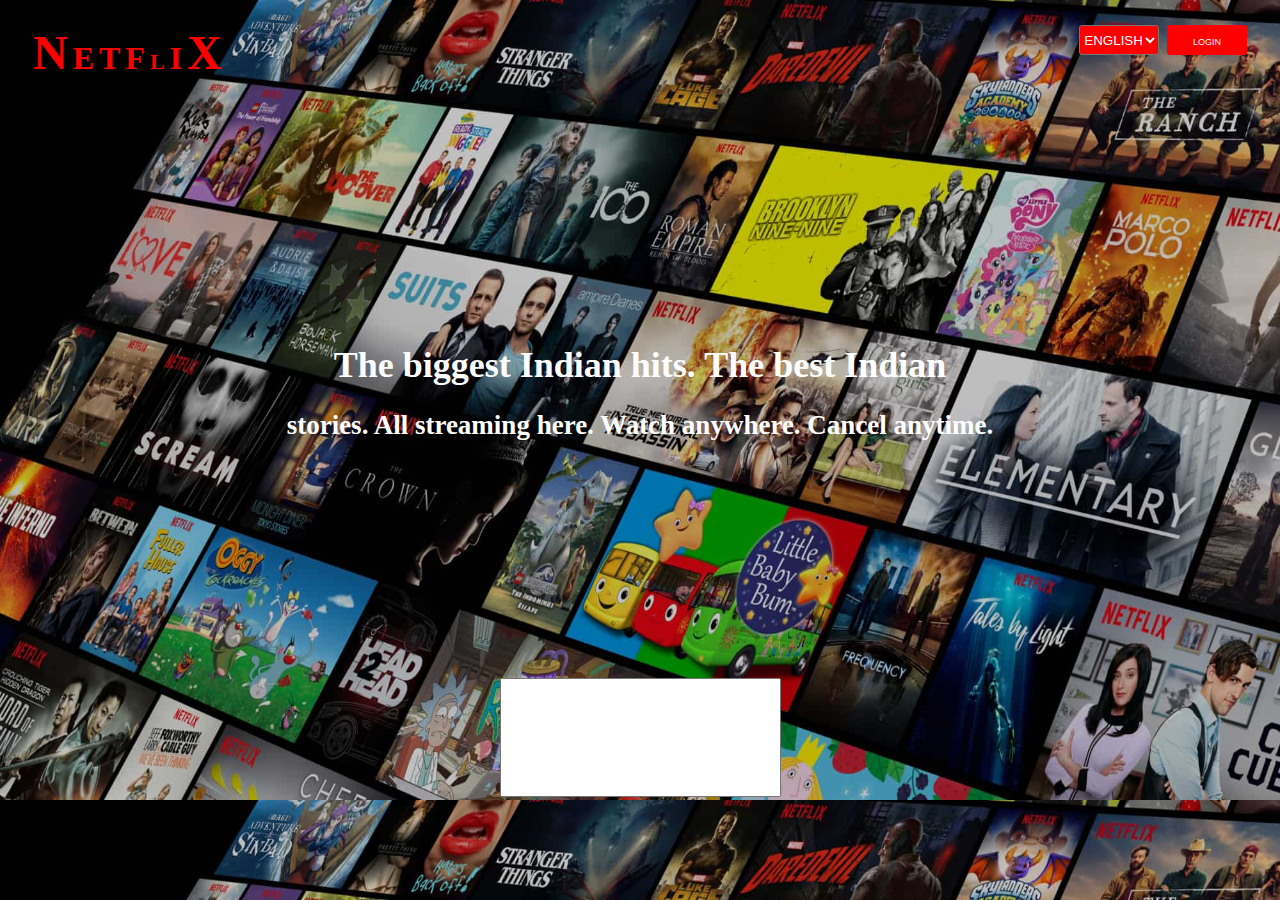
<file: public/index.html>
<!DOCTYPE html>
<html>
    <head>
        <meta charset="utf-8">
        <meta http-equiv="X-UA-Compatible" content="IE=edge">
        <title> netflix webite </title>
        <meta name="description" content=" Hello   i am  new creater in  netflix ">
         <meta name="viewport" content="width=device-width, initial-scale=1">
         <link rel="shortcut icon" href="../favicon.ico/Netflix_icon.svg.png" ">
         <link rel="stylesheet" href="style.css">
        </head>
       
        <body>
         <header>
            <div class="header-nav">
                <div class="font">
                 <font size="7" style="color: red;">N</font>
                <font size="6" style="color: red;">E</font>
                <font size="6" style="color: red;">T</font>
                <font size="6" style="color: red;">F</font>
                <font size="6" style="color: red;">l</font>
                <font size="6" style="color: red;">I</font>
                <font size="7" style="color: red;">X</font>
              </div>
               <div class="option ">
                <select name="choose" id="english">ENGLISH
                    <option value="english">ENGLISH</option>
                    <option value="english"> हिंदी</option>
                </select>
                </div>
                <button class="btn"> login </button>
                </div>
                
               </div>
           
            </div>
            <div class="container">
                <div>

                    <h1>The biggest Indian hits. The best Indian
                        </h1>
                        <h2>stories. All streaming here.
                        Watch anywhere. Cancel anytime.</h2>

                    </div>
            </div >
            <div class="email">
                <input type="text " type="email">
             </div>
         </header>    
        
        </body>
     </html>
</file>
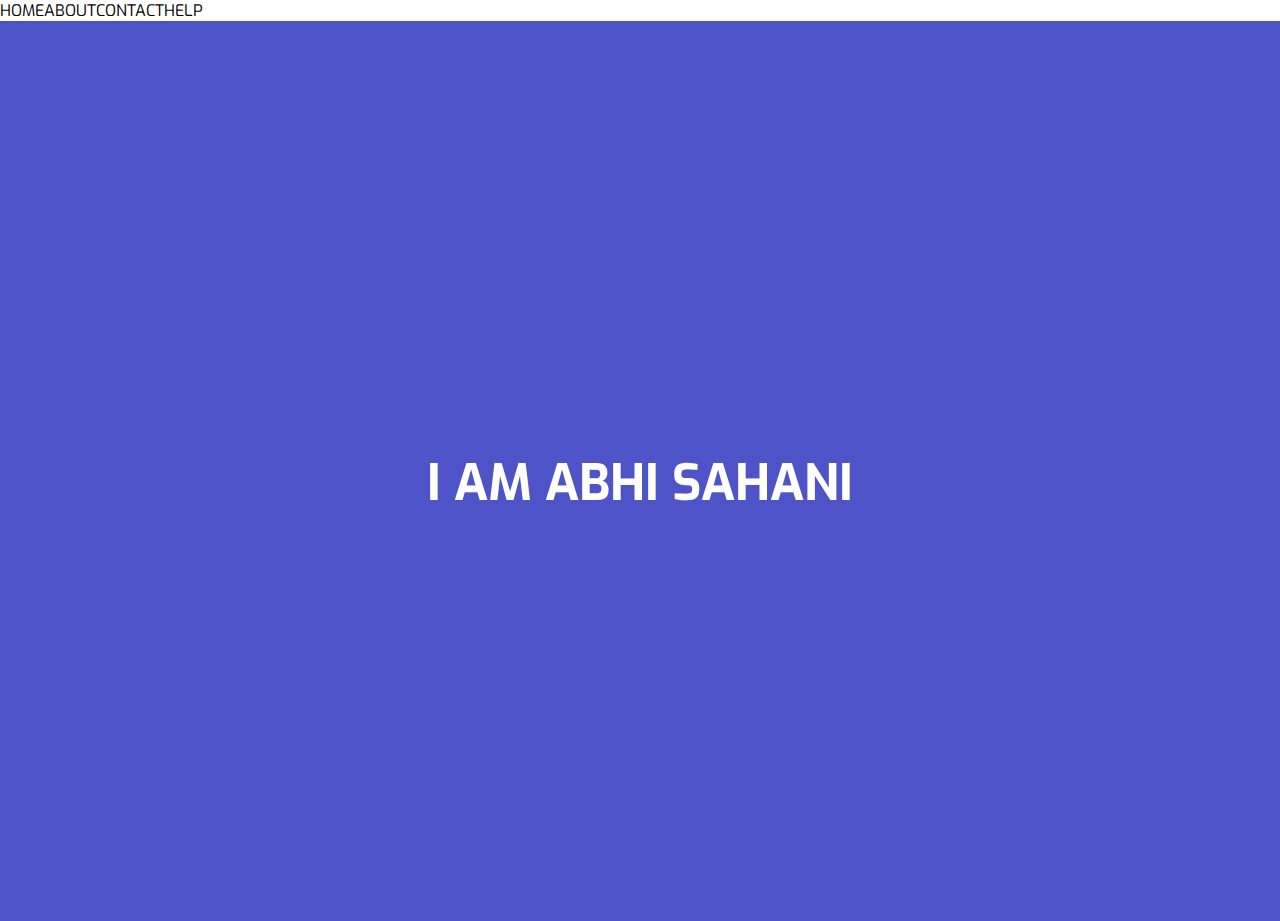
<file: public/background.html>
<!DOCTYPE html>
        <html lang="en">
        <head>
        <meta charset="UTF-8">
        <meta name="viewport" content="width=device-width, initial-scale=1.0">
        <meta http-equiv="X-UA-Compatible" content="ie=edge">
        <meta name="Description" content="Enter your description here"/>
         <link rel="shortcut icon" href="../favicon.ico/icons8-done.gif" type="image/x-icon">
        <link rel="stylesheet" href="./background.css">
        <title>background image </title>
        </head>
        <body>
            <div  class="nav">
                <div class="manu">
                    <ul class="box">
                    <li>Home</li>
                    <li>About </li>
                    <li> Contact</li>
                    <li> Help</li>
                </ul>
                </div>

            </div>
            <div class="context">
                <h1> I am abhi sahani</h1>
                
            </div>
            
            
            <div class="area">
                <ul class="circles">
                    <li> </li>
                    <li></li>
                    <li></li>
                    <li></li>
                    <li></li>
                    <li></li>
                    <li></li>
                    <li></li>
                    <li></li>
                    <li></li>
                </ul>
            </div>
        </body>
        </html>
</file>
<file: public/style.css>
body {
      background-image: url('../netflix-image.jpg ');
    background-size: 100% 800px ;
 
 }
 .container {
    text-align: center;
    color: white;
    padding: 17%;
     background-color: rgba(red, green, blue, 0.6);
     font-size: large;
     
     justify-content: center;

 }
.header-nav {
    margin: 25px;
    display: flex;   
       justify-content: space-between;
}
.font {
 font-size: 20px;
 font-weight: bolder;
 font-variant: small-caps;
}
.option {
       margin-left: 850px;
        border: none;
        font-variant: small-caps;
}
.btn  {
   width: 80px;
   height: 30px;
   border: none; 
   background-color: red;
   color: white;
   font-variant: small-caps;
   border-radius: 3px;
   cursor: pointer;
  
   
}


#english {
    width: 80px;
    height: 30px;
    border-radius: none;
    background-color: red;
    color: white;
   font-variant: small-caps; 
   border-radius: 3px ;
  
}

.email  {
   display: flex;
   justify-content: center;
}
input {
   padding:50px;
}
</file>
<file: public/background.css>
@import url('https://fonts.googleapis.com/css?family=Exo:400,700');

* {
    margin: 0px;
    padding: 0px;
}

body {
    font-family: 'Exo', sans-serif;
    text-transform: uppercase;
}



.context {
    width: 100%;
    position: absolute;
    top: 50vh;

}

.context h1 {
    text-align: center;
    color: #fff;
    font-size: 50px;
}


.area {
    background: #4e54c8;
    background: -webkit-linear-gradient(to left, #8f94fb, #4e54c8);
    width: 100%;
    height: 100vh;


}

.circles {
    position: absolute;
    top: 0;
    left: 0;
    width: 100%;
    height: 100%;
    overflow: hidden;
}

.circles li {
    position: absolute;
    display: block;
    list-style: none;
    width: 20px;
    height: 20px;
    background: rgba(255, 255, 255, 0.2);
    animation: animate 25s linear infinite;
    bottom: -150px;

}

.circles li:nth-child(1) {
    left: 25%;
    width: 80px;
    height: 80px;
    animation-delay: 0s;
}


.circles li:nth-child(2) {
    left: 10%;
    width: 20px;
    height: 20px;
    animation-delay: 2s;
    animation-duration: 12s;
}

.circles li:nth-child(3) {
    left: 70%;
    width: 20px;
    height: 20px ;
    animation-delay: 4s;
}

.circles li:nth-child(4) {
    left: 40%;
    width: 60px;
    height: 60px;
    animation-delay: 0s;
    animation-duration: 18s;
}

.circles li:nth-child(5) {
    left: 65%;
    width: 20px;
    height: 20px;
    animation-delay: 0s;
}

.circles li:nth-child(6) {
    left: 75%;
    width: 110px;
    height: 110px;
    animation-delay: 3s;
}

.circles li:nth-child(7) {
    left: 35%;
    width: 150px;
    height: 150px;
    animation-delay: 7s;
}

.circles li:nth-child(8) {
    left: 50%;
    width: 25px;
    height: 25px;
    animation-delay: 15s;
    animation-duration: 45s;
}

.circles li:nth-child(9) {
    left: 20%;
    width: 15px;
    height: 15px;
    animation-delay: 2s;
    animation-duration: 35s;
}

.circles li:nth-child(10) {
    left: 85%;
    width: 150px;
    height: 150px;
    animation-delay: 0s;
    animation-duration: 11s;
}



@keyframes animate {

    0% {
        transform: translateY(0) rotate(0deg);
        opacity: 1;
        border-radius: 0;
    }

    100% {
        transform: translateY(-1000px) rotate(720deg);
        opacity: 0;
        border-radius: 50%;
    }

}
.box {
    list-style: none;
    display: flex;
   align-items: 20px ;
}
</file>
